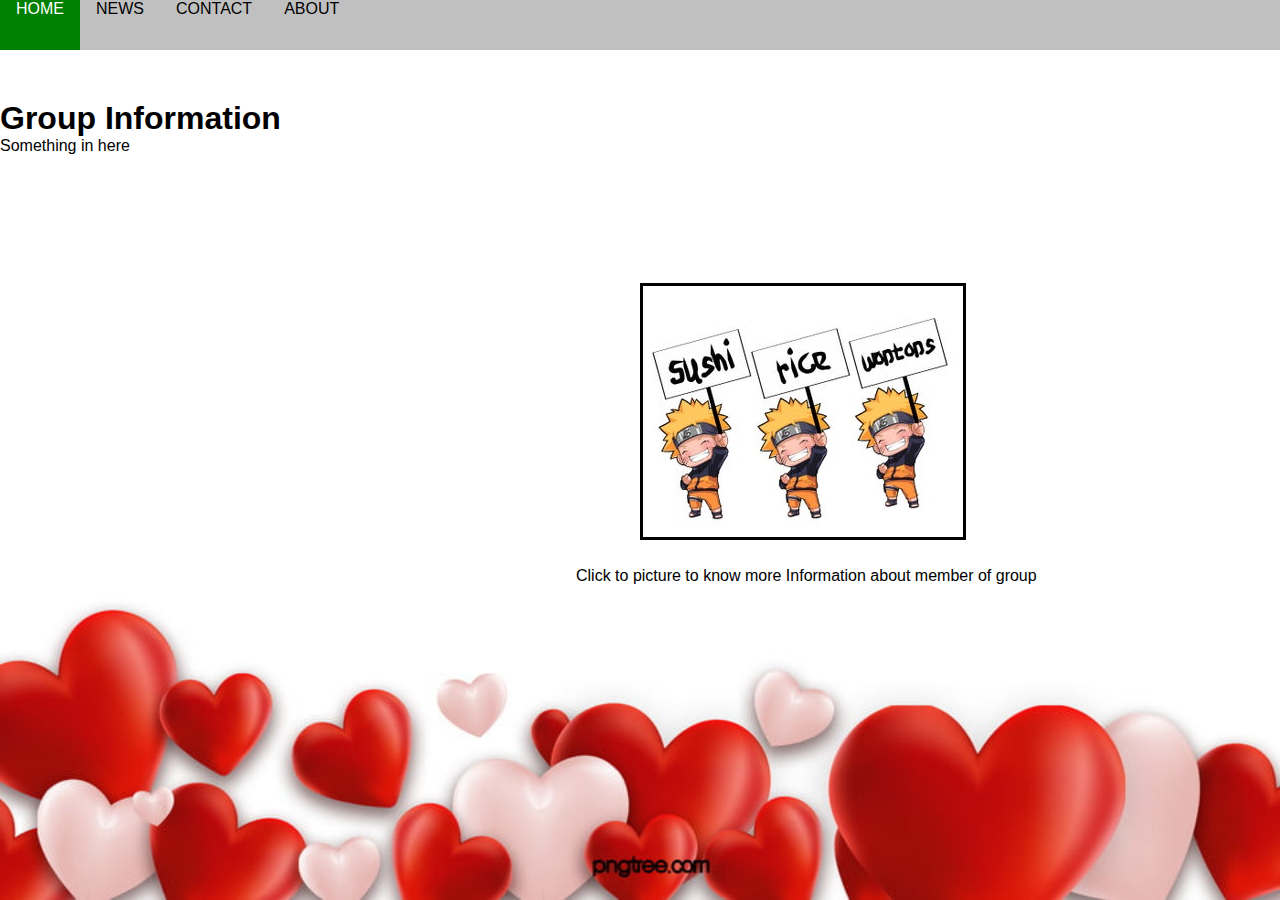
<file: public_html/index.html>
<!DOCTYPE html>
<html lang="en">
<head>
    <meta charset="UTF-8">
    <link rel="icon" href=".././images/icon.png">
    <title>Group Information</title>
    <link rel="stylesheet" href="./style.css">

</head>
<body>
    <header>
        <ul>
            <li><a class="active" href="#home">Home</a></li>
            <li><a href="#news">News</a></li>
            <li><a href="https://www.facebook.com/chagemylifek">Contact</a></li>
            <li><a href="#about">About</a></li>
        </ul>
    </header>
    <main> 
        <div>
            <div>
                <h1>Group Information</h1>
                <p>Something in here</p>
                <p class="click">Click to picture to know  more Information about member of group</p>
            </div>
            <div class="group-image">
                <img src="./images/group.jpg" alt="No" usemap="#workmap">
                <map name="workmap">
                    <area shape="rect" coords="14,115,84,230" href="./members/18120629.html" alt="member1">
                    <area shape="rect" coords="113,115,184,230" href="./members/18120629.html" alt="member2">
                    <area shape="rect" coords="213,103,283,220" href="./members/18120629.html" alt="member3">
                </map>
            </div>
        </div>
        <img class = "heart" src="./images/heart.jpg" alt="Heart">
    </main>
    
</body>
</html>
</file>
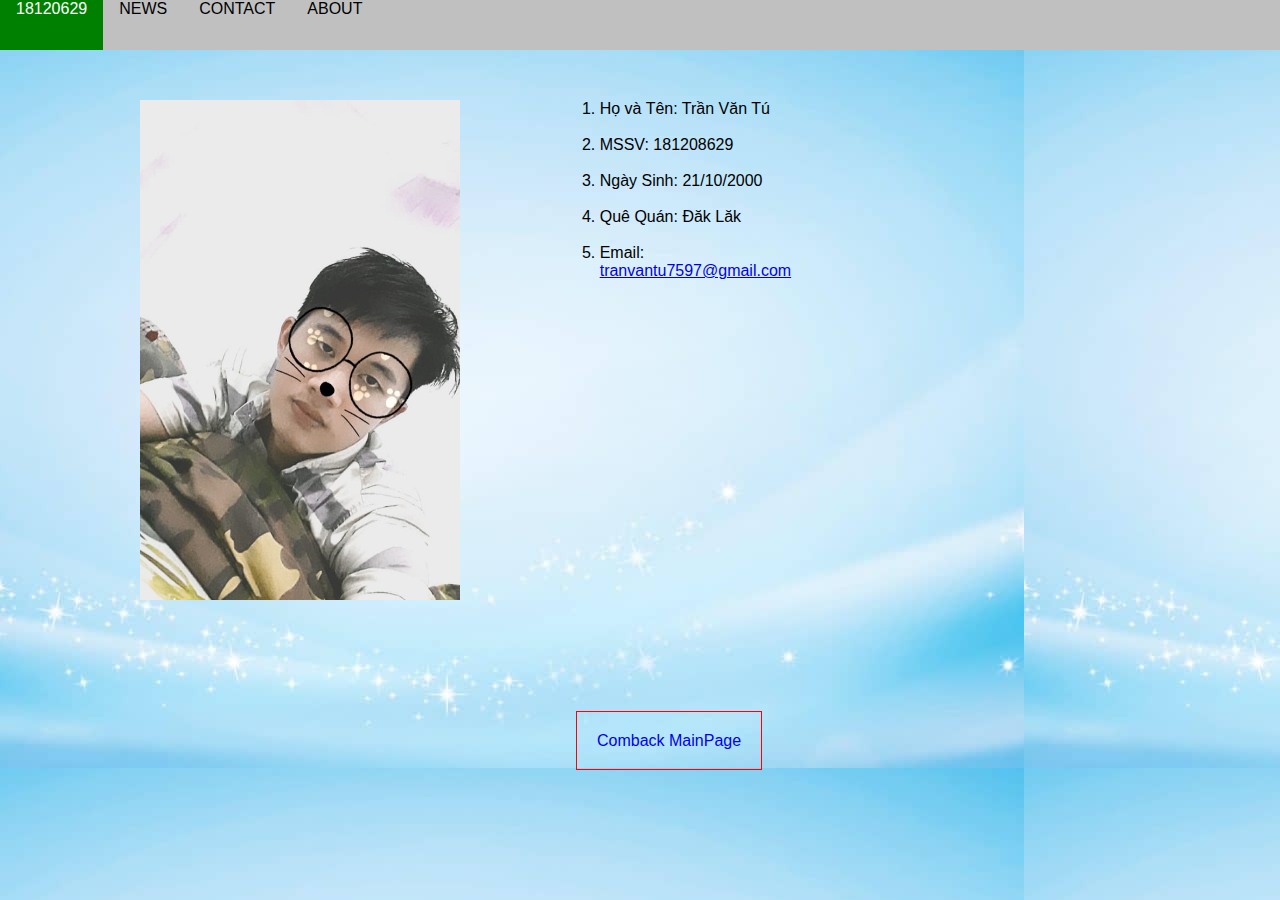
<file: public_html/members/18120629.html>
<!DOCTYPE html>
<html>
<head>
    <meta charset="UTF-8">
    <meta name="viewport" content="width=device-width, initial-scale=1.0">
    <title>18120629 - Trần Văn Tú </title>
    <link rel="icon" href=".././images/icon.png">
    <link rel="stylesheet" href="../style.css">
    <style>
      .abc{
          margin-left: 25%;
      }
      .def{
            margin-left: 25%;
        }       
        footer{
            margin-top: 10%;
            margin-left: 45%;
        }
        footer a{
            text-decoration: none;
            padding: 20px;
            border: 1px solid red;
        }
        footer a:hover{
            background-color: greenyellow;
        }
    </style>
</head>
<body style="background-image: url(../images/background.jpg);">
    <header>
        <ul>
            <li><a class="active" href="#home">18120629</a></li>
            <li><a href="#news">News</a></li>
            <li><a href="https://www.facebook.com/chagemylifek">Contact</a></li>
            <li><a href="#about">About</a></li>
        </ul>
    </header>
    <main>
        <div>
            <div class="abc">
                <img src="./images/18120629.jpg" alt="member1" height="500px" class="left">
            </div>
            <ol class="def">
                <li>Họ và Tên: Trần Văn Tú</li><br><br>
                <li>MSSV: 181208629</li><br><br>
                <li>Ngày Sinh: 21/10/2000</li><br><br>
                <li>Quê Quán: Đăk Lăk</li><br><br>
                <li>Email: <a href="mailto: tranvantu7597@gmail.com">tranvantu7597@gmail.com</a></li>
            </ol> 
        </div>

    </main>
    <footer>
        <a href="../index.html" class="comback">Comback MainPage</a>
    </footer>
</body>
</html>
</file>
<file: public_html/style.css>
*{
    margin: 0px;
    padding: 0px;
    box-sizing: border-box;
}

body{
    font-family: 'Poppins',sans-serif;
}

ul{
  margin: 0px;
  padding: 0px;
  overflow: hidden;
  list-style-type: none;  
  background-color: silver; 
  top: 0;
  width: 100%;
  position: fixed;
  height: 50px;
}
li{
    float: left;
}
ul li a{
    display: inline;
    color: white;
    text-decoration: none;
    padding: 50px 16px;
    text-transform: uppercase;
    color: black; 
}
li a:hover{
    color: white;
    background-color: green;
}
a.active{
    color: white;
    background-color: green;
}

main{
    display: flex;
    /*background: lightblue;*/
    margin-top: 100px;
}
main > div{
    display: flex;
}
.group-image{
    position: absolute;
    bottom:40%;
    left:50%;
    border: solid;
}
.heart{
    position: absolute;
    bottom: 0%;
    left:0%;
    z-index: -1;
    width:100%;
    margin: auto;
}
.click{
    position: absolute;
    bottom:35%;
    left:45%;
}
</file>
